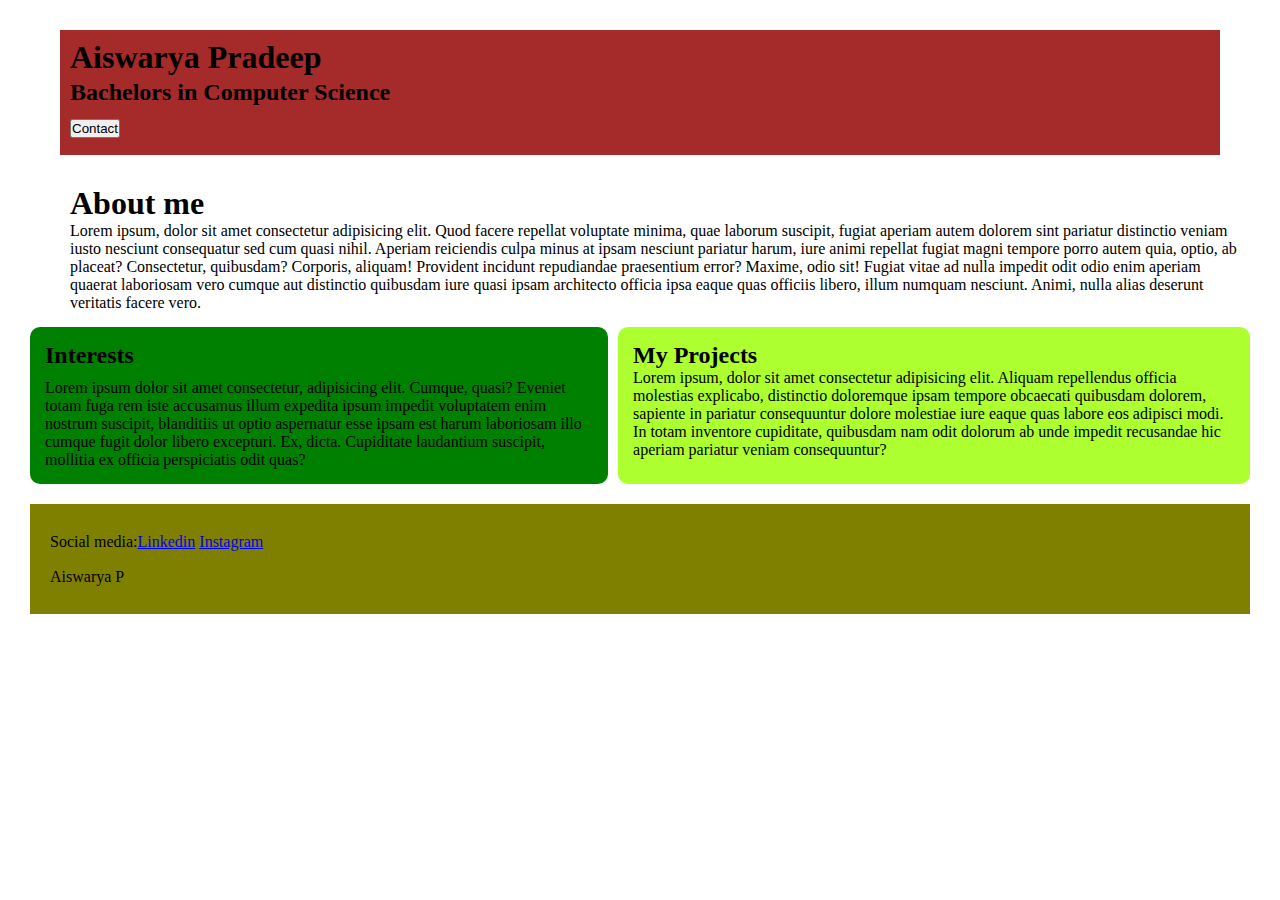
<file: index.html>
<!DOCTYPE html>
<html lang="en">
<head>
    <meta charset="UTF-8">
    <meta http-equiv="X-UA-Compatible" content="IE=edge">
    <meta name="viewport" content="width=device-width, initial-scale=1.0">
    <title>Portfolio</title>
    <link rel="stylesheet" href="style.css">
</head>
<body>
    <div class="container">
        <h1>Aiswarya Pradeep</h1>
        <h2>Bachelors in Computer Science</h2>
        <a href="studentform.html"><button>Contact</button></a>
    </div>
    <div class="container1">
        <h1>About me</h1>
        <p>Lorem ipsum, dolor sit amet consectetur adipisicing elit. Quod facere repellat voluptate minima, quae laborum suscipit, fugiat aperiam autem dolorem sint pariatur distinctio veniam iusto nesciunt consequatur sed cum quasi nihil. Aperiam reiciendis culpa minus at ipsam nesciunt pariatur harum, iure animi repellat fugiat magni tempore porro autem quia, optio, ab placeat? Consectetur, quibusdam? Corporis, aliquam! Provident incidunt repudiandae praesentium error? Maxime, odio sit! Fugiat vitae ad nulla impedit odit odio enim aperiam quaerat laboriosam vero cumque aut distinctio quibusdam iure quasi ipsam architecto officia ipsa eaque quas officiis libero, illum numquam nesciunt. Animi, nulla alias deserunt veritatis facere vero.</p>
        </div>
        <div class="main_container">
            <div class="Sub_container1">
                <h2>Interests</h2>
                <p>Lorem ipsum dolor sit amet consectetur, adipisicing elit. Cumque, quasi? Eveniet totam fuga rem iste accusamus illum expedita ipsum impedit voluptatem enim nostrum suscipit, blanditiis ut optio aspernatur esse ipsam est harum laboriosam illo cumque fugit dolor libero excepturi. Ex, dicta. Cupiditate laudantium suscipit, mollitia ex officia perspiciatis odit quas?</p>
            </div>
            <div class="Sub_container2">
                <h2>My Projects</h2>
                <p>Lorem ipsum, dolor sit amet consectetur adipisicing elit. Aliquam repellendus officia molestias explicabo, distinctio doloremque ipsam tempore obcaecati quibusdam dolorem, sapiente in pariatur consequuntur dolore molestiae iure eaque quas labore eos adipisci modi. In totam inventore cupiditate, quibusdam nam odit dolorum ab unde impedit recusandae hic aperiam pariatur veniam consequuntur?</p>
            </div>
        </div>

        <div class="end-part">
            <p>Social media:<a href="#">Linkedin</a> <a href="#">Instagram</a></p>
            <p>Aiswarya P</p>
        </div>
    </body>
</html>
</file>
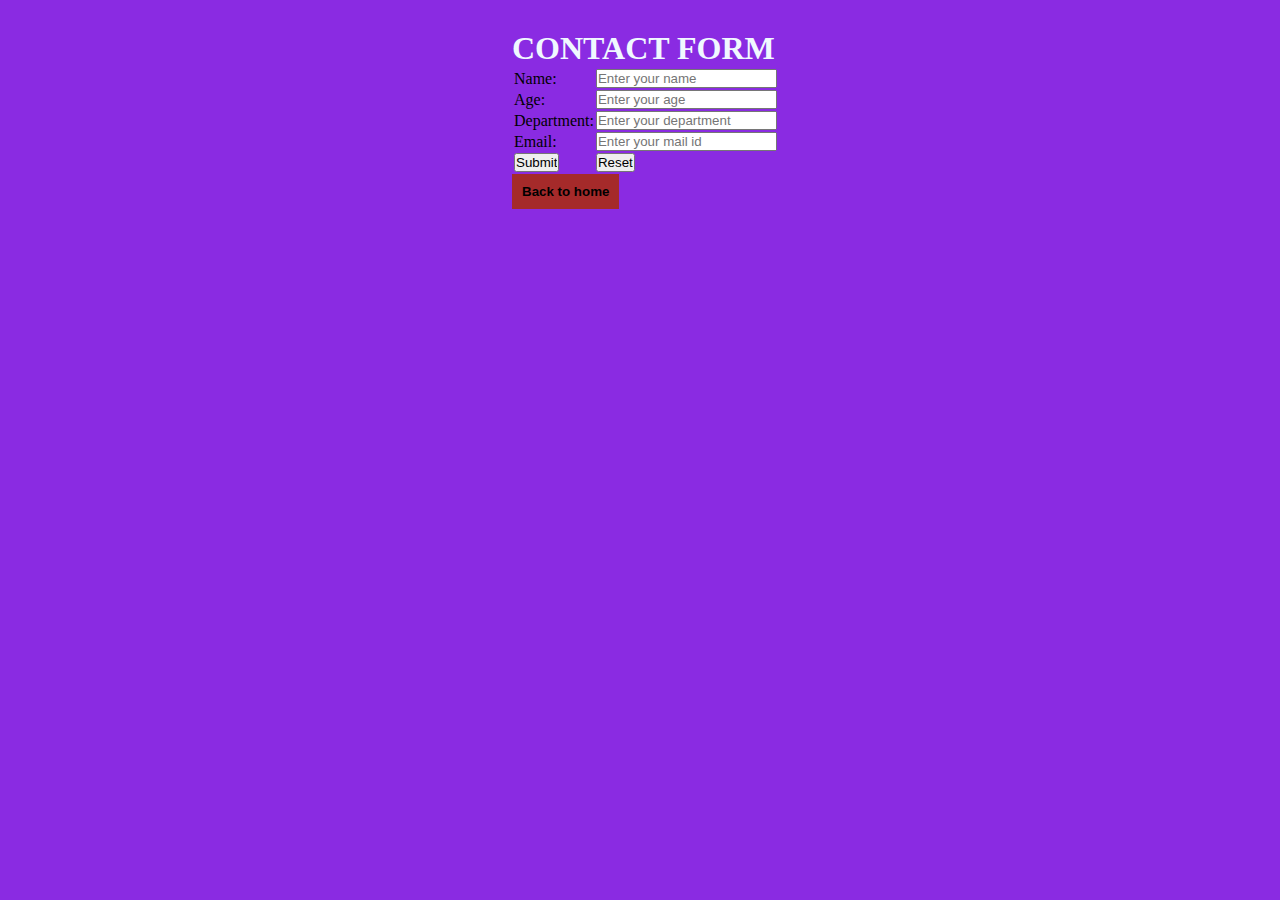
<file: studentform.html>
<!DOCTYPE html>
<html lang="en">
<head>
    <meta charset="UTF-8">
    <meta http-equiv="X-UA-Compatible" content="IE=edge">
    <meta name="viewport" content="width=device-width, initial-scale=1.0">
    <title>REG FORM</title>
    <link rel="stylesheet" href="style.css">
    
</head>
<body style="background-color: blueviolet;">
    <div class="contact_form">
        <h1 class ="contact_heading">CONTACT FORM</h1>
    <form action="/result" method="POST">
        <table>
            <tr>
                <td><label for="Name">Name:</label></td>
                <td><input type="text"name="Name"placeholder="Enter your name"></td>
            </tr>
            <tr>
                <td><label for="Age">Age:</label></td>
                <td><input type="number"name="Age"placeholder="Enter your age"></td>
            </tr>
            <tr>
                <td><label for ="Dept">Department:</label></td>
                <td><input type="text" name="Dept" placeholder="Enter your department"></td>
            </tr>
            <tr>
                <td><label for ="Email">Email:</label></td>
                <td><input type="text"name="Email"placeholder="Enter your mail id"></tr>
            <tr>
                <td><input type="submit"value="Submit"></td>
                <td><input type="reset"value="Reset"></td>
            </tr>
        </table>
    </form>
    <a href="index.html"><button>Back to home</button></a>
    </div>
</body>
</html>
</file>
<file: style.css>
*{
    padding: 0px;
    margin: 0px;
}
body{
    margin: 30px;
}
.container{
    background-color: chocolate;
    color: black;
    margin: 30px;
    padding: 30px;
    line-height: 35px;
}
.container{
    padding: 10px;
    border: none;
    background-color: brown;
    font-weight: bold;
    cursor: pointer;
}
.container1{
    margin-top: 10px;
    margin-left: 40px;
}
.main_container{
    display: flex;
    margin-top: 15px;
    gap: 10px;
}
.Sub_container1{
    padding: 15px;
    background-color: green;
    border-radius: 10px;
}
.Sub_container1 h2{
    color: black;
    margin-bottom: 10px;
}
.Sub_container2{
    padding: 15px;
    background-color: greenyellow;
    border-radius: 10px;
}
.Sub_container1 h2{
    color: black;
    margin-bottom: 10px;
}
.end-part{
    background-color: olive;
    color: black;
    line-height: 35px;
    margin-top: 20px;
    padding: 20px;
}

/*styling the contact*/

.contact_heading{
    color: aliceblue;
}

.contact_form{
    position: absolute;
    left: 40%;
    color: black;
}

.contact_form button{
    padding: 10px;
    border: none;
    background-color: brown;
    font-weight: bold;
    cursor: pointer;

}
</file>
